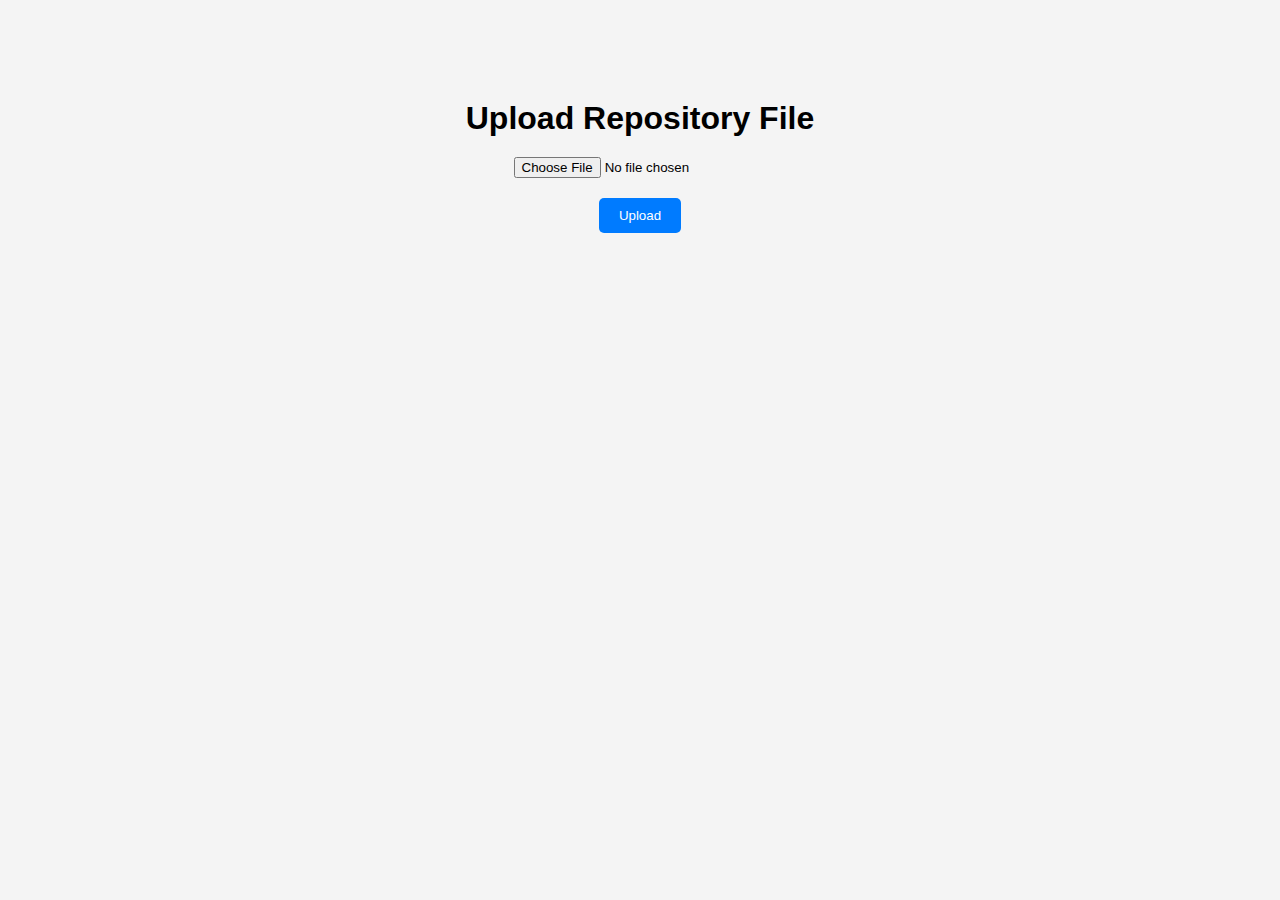
<file: web-gui/index.html>
<!DOCTYPE html>
<html lang="en">
<head>
    <meta charset="UTF-8">
    <meta name="viewport" content="width=device-width, initial-scale=1.0">
    <title>Repository File Upload</title>
    <link rel="stylesheet" href="styles.css">
</head>
<body>
    <div class="container">
        <h1>Upload Repository File</h1>
        <form action="/upload" method="post" enctype="multipart/form-data">
            <input type="file" name="file" id="file" accept=".txt">
            <button type="submit">Upload</button>
        </form>
    </div>
</body>
</html>
</file>
<file: web-gui/styles.css>
body {
    font-family: Arial, sans-serif;
    background-color: #f4f4f4;
    margin: 0;
    padding: 0;
}

.container {
    width: 50%;
    margin: 100px auto;
    text-align: center;
}

h1 {
    margin-bottom: 20px;
}

form {
    display: flex;
    flex-direction: column;
    align-items: center;
}

input[type="file"] {
    margin-bottom: 20px;
}

button {
    padding: 10px 20px;
    background-color: #007bff;
    color: #fff;
    border: none;
    border-radius: 5px;
    cursor: pointer;
    transition: background-color 0.3s ease;
}

button:hover {
    background-color: #0056b3;
}
</file>
